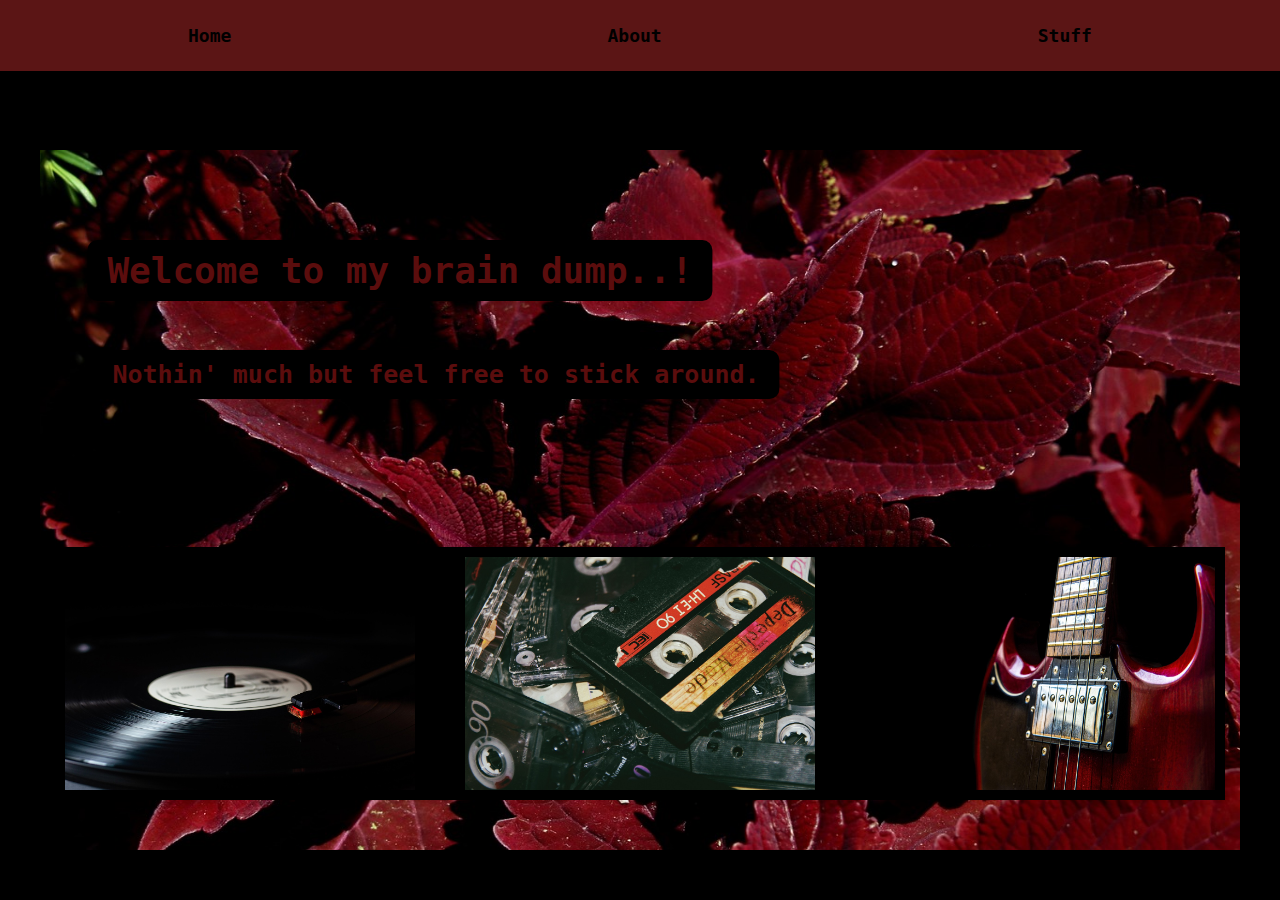
<file: index.html>
<!DOCTYPE html>
<html lang="en">
<head>
  <meta charset="UTF-8" />
  <meta name="viewport" content="width=device-width, initial-scale=1.0" />
  <title>Chip</title>
  <link rel="stylesheet" href="style.css" />
</head>

<body>
  <header>
    <nav>
      <a href="index.html">Home</a>
      <a href="pages/about.html">About</a>
      <a href="pages/stuff.html">Stuff</a>
    </nav>
  </header>

  <main>
    <div class="main-image">
      <div class="bg-header-text">Welcome to my brain dump..!</div>
      <div class="other-text">Nothin' much but feel free to stick around.</div>
      <img src ="images/Redleaves.jpg" alt="Leaves" />
    </div>
  </main>

  <footer>
    <div class="bottom-images">
      <img src="images/Disc.jpg" alt="Disc" />
      <img src="images/Tapes.jpg" alt="Tapes" />
      <img src="images/Guitar.jpg" alt="Guitar" />
    </div>
  </footer>
</body>
</html>
</file>
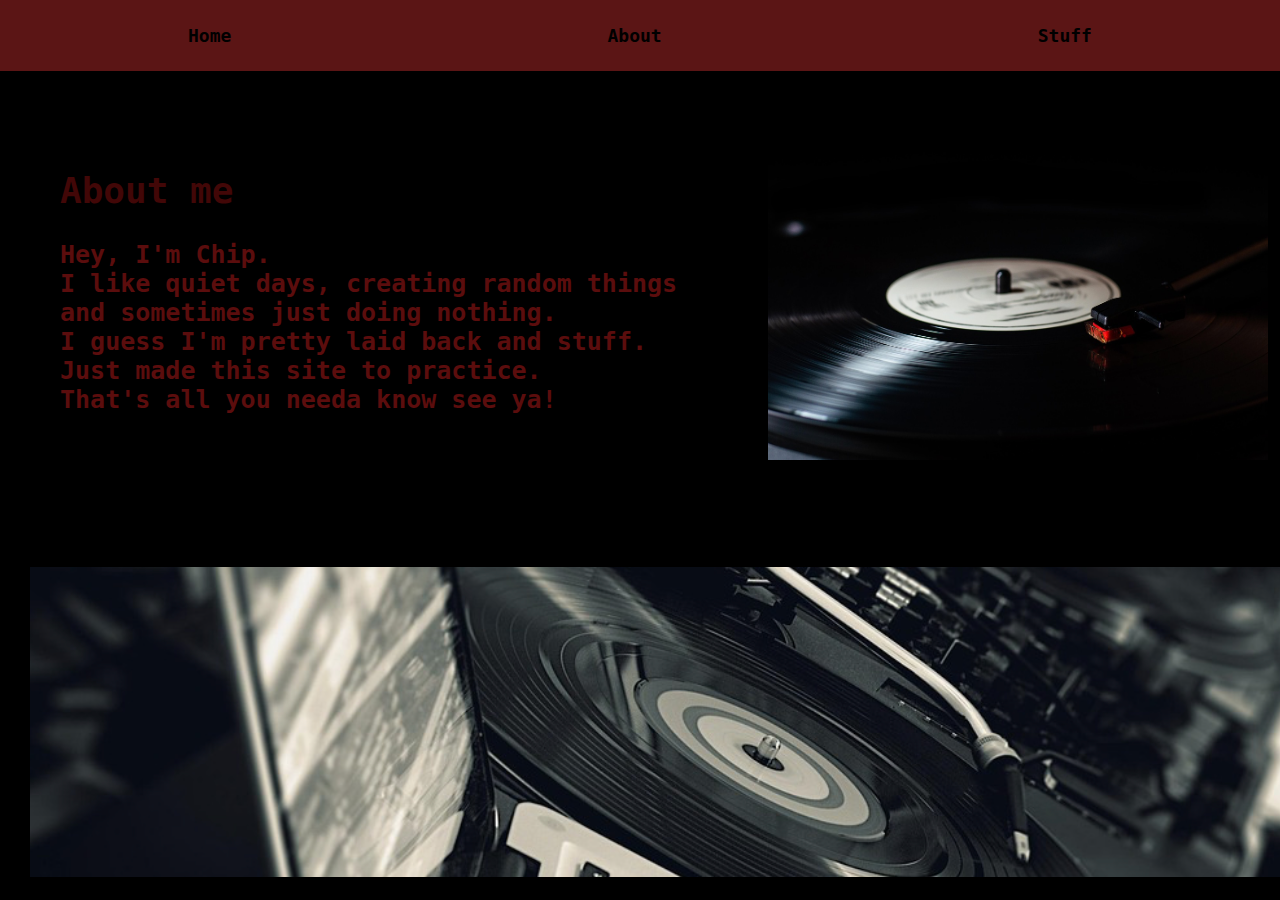
<file: pages/about.html>
<!DOCTYPE html>
<html lang="en">
<head>
  <meta charset="UTF-8" />
  <meta name="viewport" content="width=device-width, initial-scale=1.0" />
  <title>Chip</title>
  <link rel="stylesheet" href="about.css" />

</head>
<body>
  <header>
    <nav>
      <a href="../index.html">Home</a>
      <a href="about.html">About</a>
      <a href="stuff.html">Stuff</a>
    </nav>
  </header>

  <main>
      <div class="bg-header-text">About me</div>
      <div class="other-text">Hey, I'm Chip.
      <br>I like quiet days, creating random things
      <br>and sometimes just doing nothing.
      <br>I guess I'm pretty laid back and stuff.
      <br>Just made this site to practice.
      <br>That's all you needa know see ya!
      </div>
  </main>

  <footer>
    <div class="other-image">
      <img src = "../images/Disc.jpg" alt = "Disc">
    </div>
    <div class = "footer-image">
      <img src = "../images/Banner3.png" alt = "Disc">
    </div>
  </footer>
</body>
</html>
</file>
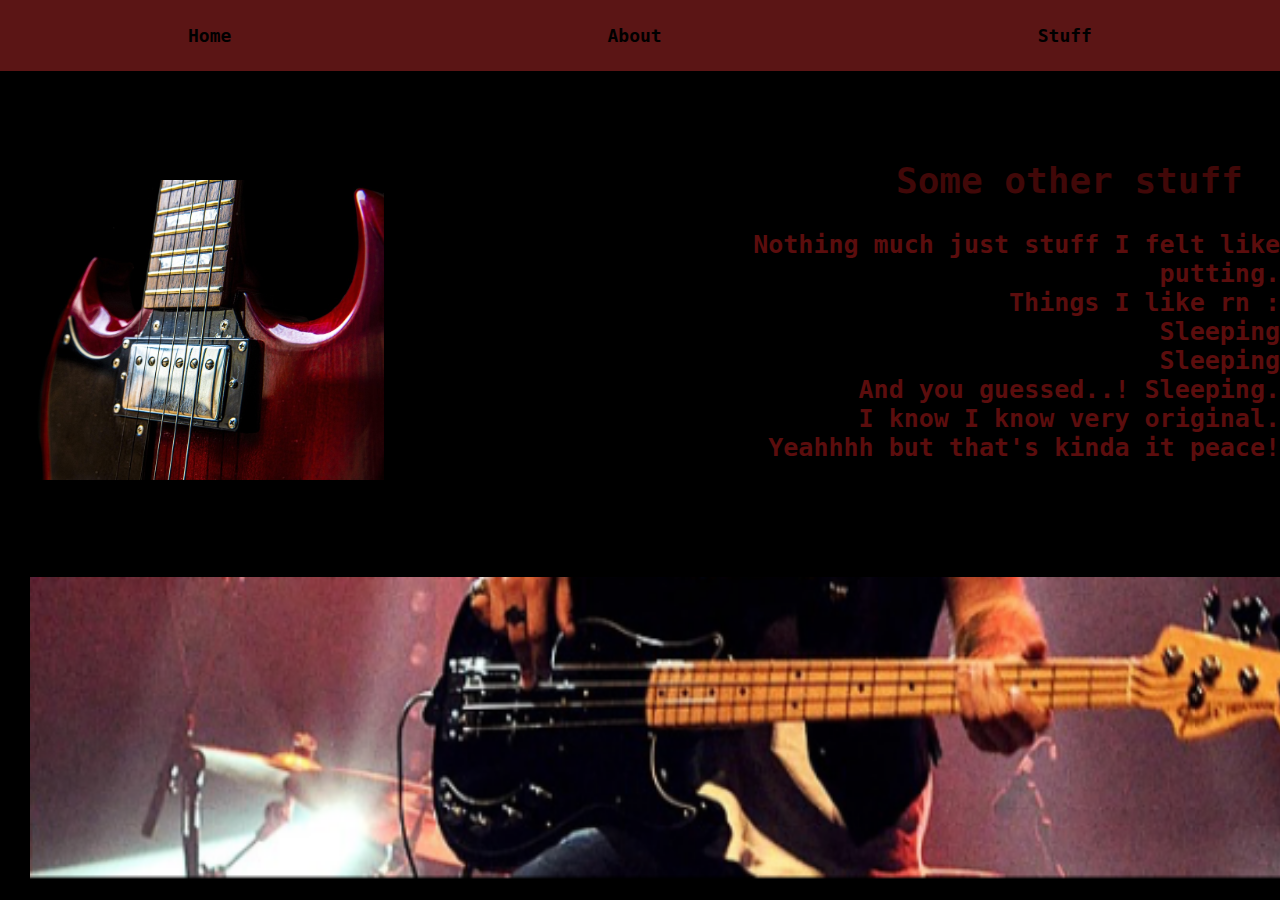
<file: pages/stuff.html>
<!DOCTYPE html>
<html lang="en">
<head>
  <meta charset="UTF-8" />
  <meta name="viewport" content="width=device-width, initial-scale=1.0" />
  <title>Chip</title>
  <link rel="stylesheet" href="stuff.css" />

</head>
<body>
  <header>
    <nav>
      <a href="../index.html">Home</a>
      <a href="about.html">About</a>
      <a href="stuff.html">Stuff</a>
    </nav>
  </header>

  <main>
      <div class="bg-header-text">Some other stuff</div>
      <div class="other-text">Nothing much just stuff I felt like putting.
      <br>Things I like rn :
      <br>Sleeping
      <br>Sleeping
      <br>And you guessed..! Sleeping.
      <br>I know I know very original.
      <br>Yeahhhh but that's kinda it peace!
      </div>
  </main>

  <footer>
    <div class="banner-image">
      <img src="../images/Banner4.png" alt="guitar">
    </div>
    <div class="other-image">
      <img src="../images/Guitar.jpg" alt="guitar">
    </div>
  </footer>
</body>
</html>
</file>
<file: style.css>
body {
      font-family: monospace;
      margin: 0;
      background: #000000;
    }

    .bg-header-text {
      position: absolute;
      top: 90px;
      left: 30%;
      transform: translateX(-50%);
      color: rgb(91, 13, 13);
      font-size: 36px;
      font-family: monospace;
      font-weight: bold;
      background-color: #000000;
      padding: 10px 20px;
      border-radius: 10px;
      z-index: 2;
      text-align: center;
    }

    .other-text {
      position: absolute;
      top: 200px;
      left: 33%;
      transform: translateX(-50%);
      color: rgb(91, 13, 13);
      font-size: 25px;
      font-family: monospace;
      font-weight: bold;
      background-color: #000000;
      padding: 10px 20px;
      border-radius: 10px;
      z-index: 2;
      text-align: center;
    }

    .bottom-images {
      position: fixed;
      bottom: 100px;
      left: 50%;
      transform: translateX(-50%);
      background: #000000;
      padding: 10px;
      display: flex;
      gap: 50px;
      align-items: center;
      z-index: 1000;
      box-shadow: 0 -2px 10px #00000033;
    }
    .bottom-images img {
      width: 350px;
    }

    .main-image {
      position: fixed;
      bottom: 50px;
      left: 50%;
      transform: translateX(-50%);
      display: flex;
      gap: 50px;
      align-items: center;
      z-index: 1000;
    }

    .main-image img {
      width : 1200px;
      height : 700px
    }

    nav {
      background-color: #5b1515;
      display: flex;
      justify-content: space-around;
      align-items: center;
      padding: 15px 0;
    }
    nav a {
      font-family: monospace;
      font-weight: bold;
      color: black;
      text-decoration: none;
      font-size: 18px;
      padding: 10px 20px;
      border-radius: 5px;
      transition: background-color 0.3s;
      display: inline-block;
      position: relative;
    }
    nav a:hover {
      color: #390b0b;
    }
</file>
<file: pages/about.css>
body {
      font-family: monospace;
      margin: 0;
      background-color: #000000;
    }

    .bg-header-text {
      position: absolute;
      top: 160px;
      left: 40px;
      color: rgb(66, 7, 7);
      font-size: 36px;
      font-family: monospace;
      font-weight: bold;
      padding: 10px 20px;
    }

    .other-text {
      position: absolute;
      top: 230px;
      left: 40px;
      color: rgb(91, 13, 13);
      font-size: 25px;
      font-family: monospace;
      font-weight: bold;
      padding: 10px 20px;
    }

    .footer-image {
        position: fixed;
        bottom: 20px;
        left: 30px;
    }

    .other-image {
        position: fixed;
        left: 60%;
        top: 80px;
    }

    .other-image img {
        width: 500px;
        height: 380px;
    }


    nav {
      background-color: #5b1515;
      display: flex;
      justify-content: space-around;
      align-items: center;
      padding: 15px 0;
    }
    nav a {
      font-family: monospace;
      font-weight: bold;
      color: black;
      text-decoration: none;
      font-size: 18px;
      padding: 10px 20px;
      border-radius: 5px;
      transition: background-color 0.3s;
      display: inline-block;
      position: relative;
    }
    
    nav a:hover {
      color: #390b0b;
    }
</file>
<file: pages/stuff.css>
body {
      font-family: monospace;
      margin: 0;
      background: #000000;
      color: #000000;
    }

    .bg-header-text {
      position: absolute;
      top: 160px;
      left: 70%;
      color: rgb(65, 8, 8);
      font-size: 36px;
      font-family: monospace;
      font-weight: bold;
      text-align: right;
    }

    .other-text {
      position: absolute;
      top: 230px;
      left: 50%;
      color: rgb(91, 13, 13);
      font-size: 25px;
      font-family: monospace;
      font-weight: bold;
      text-align: right;
    }

    .banner-image {
        position: fixed;
        bottom: 20px;
        left: 30px;
    }

    .banner-image img {
        width: 1600px;
        height: 300px;
    }

    .other-image {
        position: fixed;
        right: 70%;
        top: 180px;
    }

    .other-image img {
        width: 500px;
        height: 300px;
    }

    nav {
      background-color: #5b1515;
      display: flex;
      justify-content: space-around;
      align-items: center;
      padding: 15px 0;
    }
    nav a {
      font-family: monospace;
      font-weight: bold;
      color: black;
      text-decoration: none;
      font-size: 18px;
      padding: 10px 20px;
      border-radius: 5px;
      transition: background-color 0.3s;
      display: inline-block;
      position: relative;
    }
    nav a:hover {
      color: #390b0b;
    }
</file>
